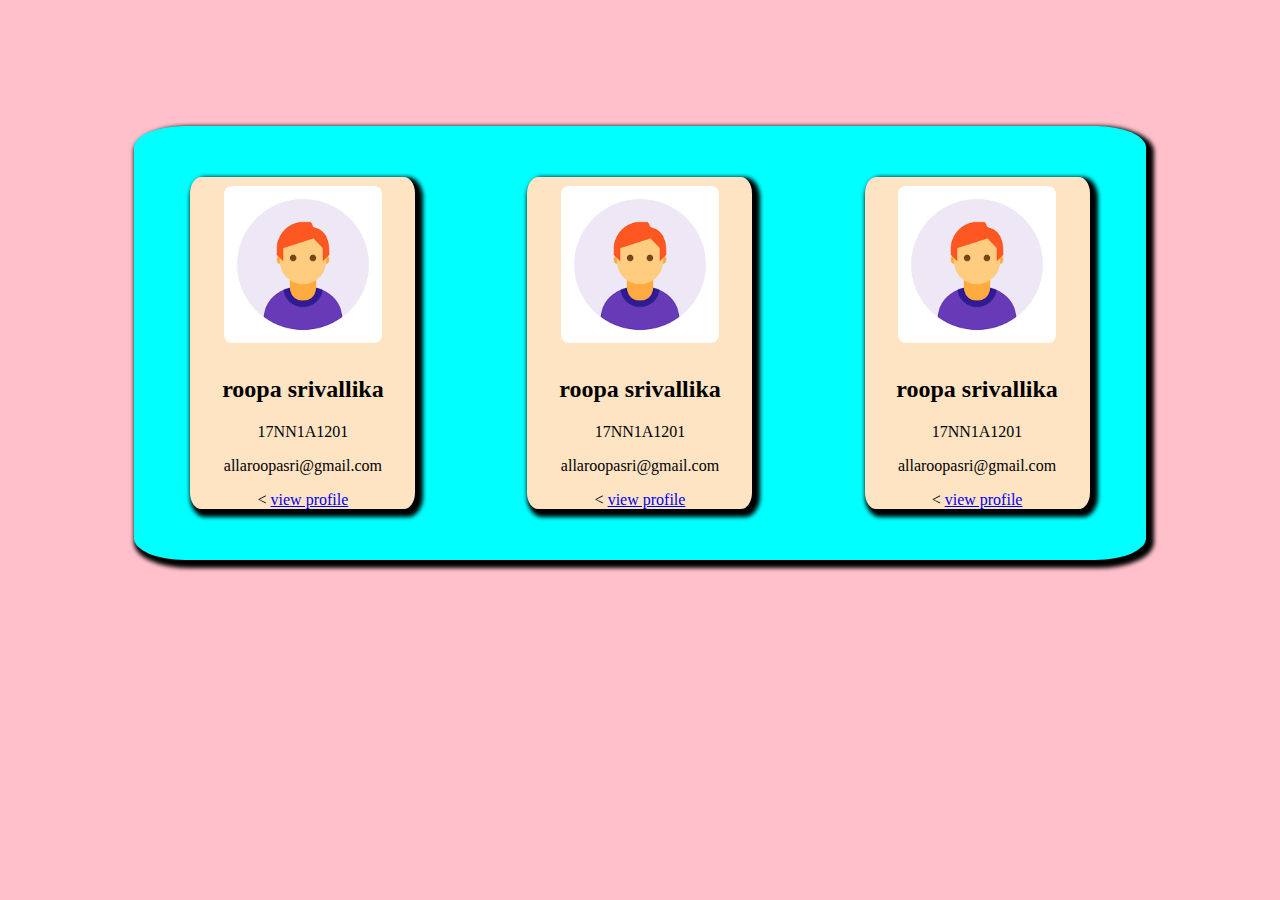
<file: index.html>
<!DOCTYPE html>
<html>
<head>
	<title>card view</title>
	<link rel="stylesheet" type="text/css" href="index.css">
</head>
<body>
	<div class="main">
		<div class="sub">
			<img src="image.png"

			alt="profile">
			<h2>roopa srivallika</h2>
			<p>17NN1A1201</p>
			<P>allaroopasri@gmail.com</P>		<	
			<a href="./static.html">view profile</a>
		</div>
		<div class="sub">
		    <img src="image.png"

			alt="profile">
			<h2>roopa srivallika</h2>
			<p>17NN1A1201</p>
			<P>allaroopasri@gmail.com</P>			<	
			<a href="./dynamic.html">view profile</a>	
		</div>
        <div class="sub">
        	<img src="image.png"

			alt="profile">
			<h2>roopa srivallika</h2>
			<p>17NN1A1201</p>
			<P>allaroopasri@gmail.com</P>			<	
			<a href="./static.html">view profile</a>
        </div>
     </div>

</body>
</html>
</file>
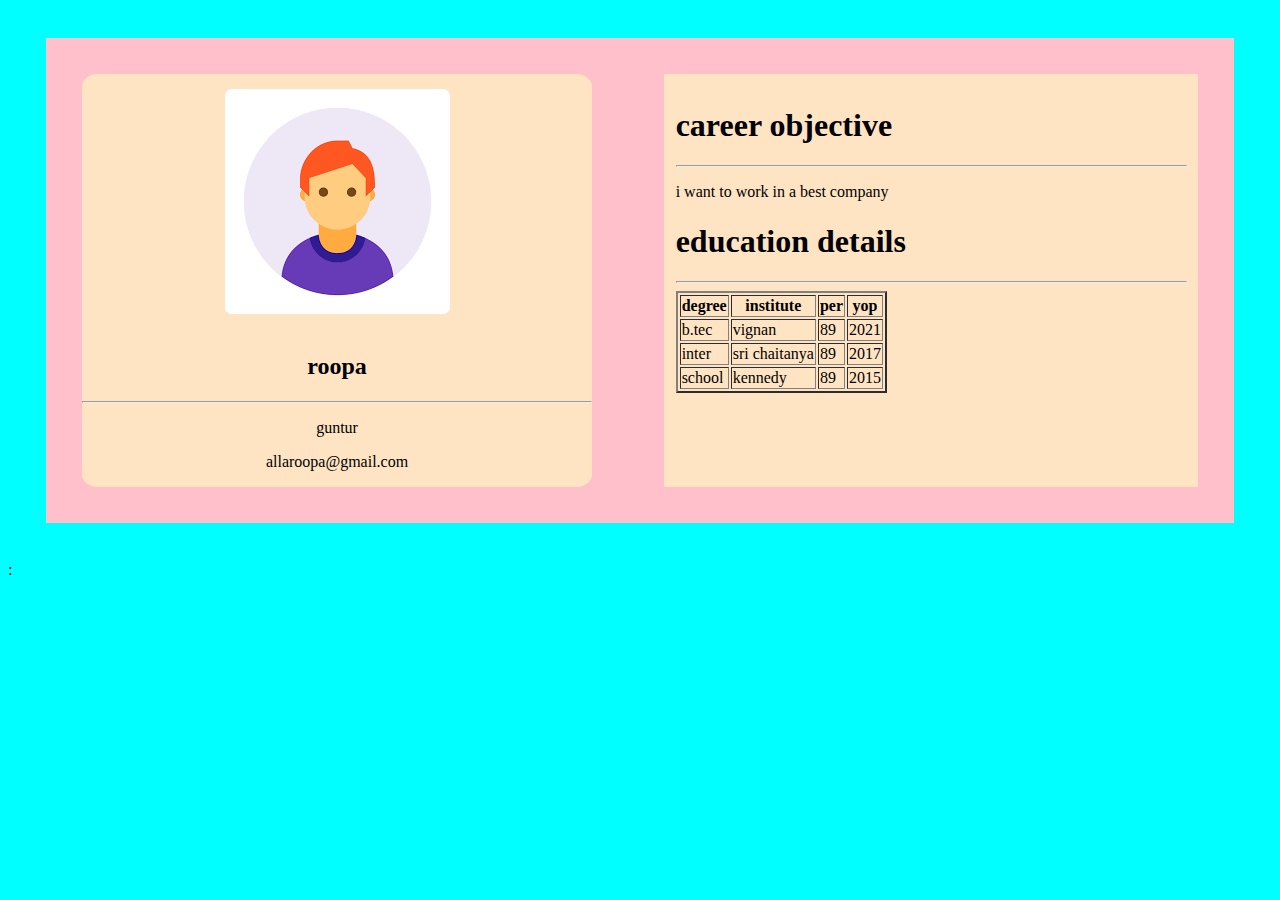
<file: dynamic.html>
<!DOCTYPE html>
<html>
<head>
	<title>:resume builder:</title>
	<link rel="stylesheet" type="text/css" href="static.css">
</head>
<body>
	<div class="maindiv">
		<div class="leftdiv">
			
		</div>
		<div class="rightdiv">
			
		</div>
	</div>
	<script type="text/javascript" src="dynamic.js">
	</script>:

</body>
</html>
</file>
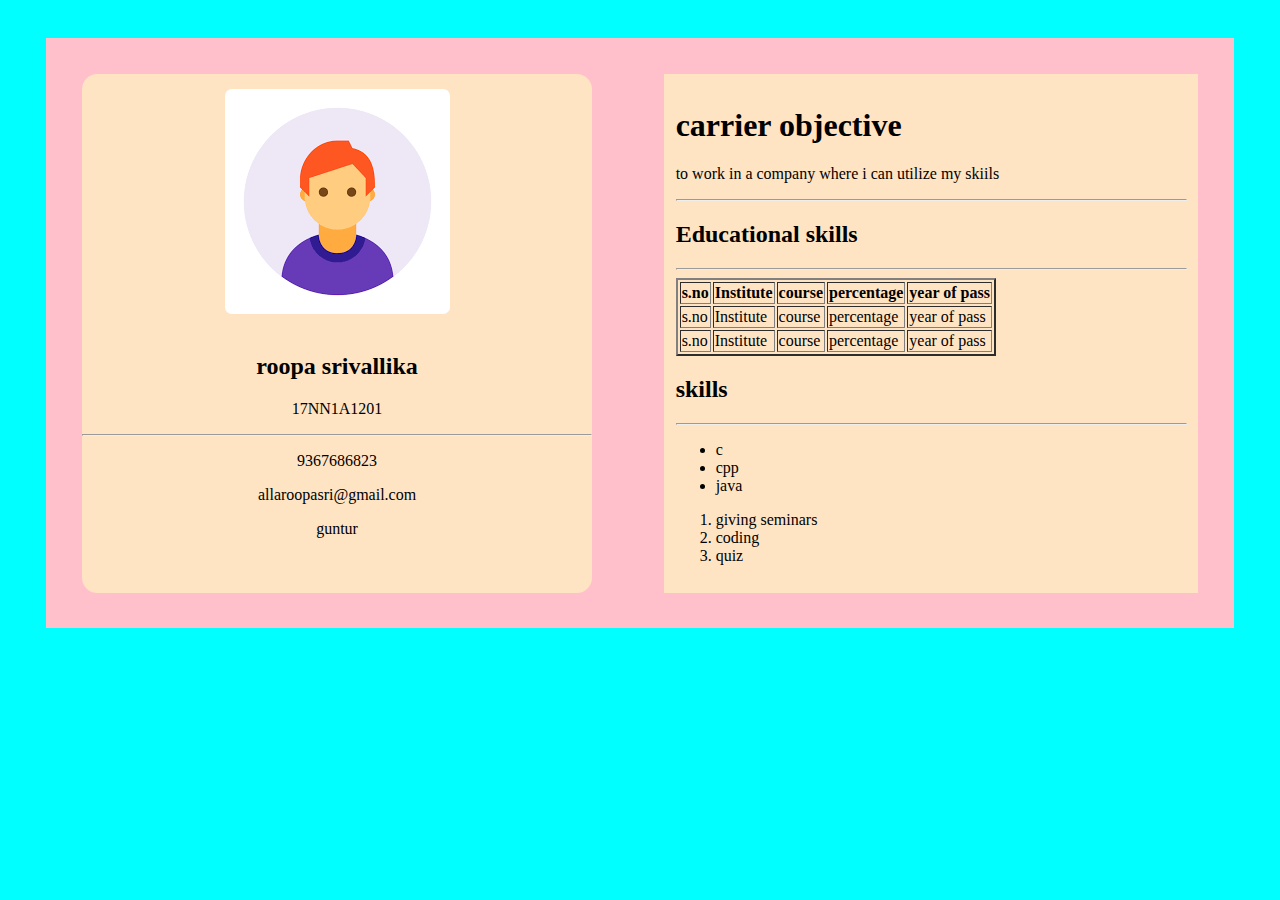
<file: static.html>
<!DOCTYPE html>
<html>
<head>
	<title>resume</title>
        <meta charset="utf-8" name="viewport"content="width=device-width,initial-scale=1.0">
	<link rel="stylesheet" type="text/css" href="static.css">
</head>
<body>
	<div class="maindiv"> 		
		<div class="leftdiv"> 
			<img src="image.png" alt="profile">
			<h2>roopa srivallika</h2>
			<p>17NN1A1201</p>
			<hr>
			<p>9367686823</p>
			<p>allaroopasri@gmail.com</p>
			<p>guntur</p>
		</div>
        <div class="rightdiv">
        	<h1>carrier objective</h1>
        	<p>to work in a company where i can utilize my skiils</p>
        	<hr>
        	<h2>Educational skills</h2>
        	<hr>
        	<table border="2">
        	   <tr>
        	   	  <th>s.no</th>
        	   	  <th>Institute</th>
        	   	  <th>course</th>
        	   	  <th>percentage</th>
        	   	  <th>year of pass</th>
        	   </tr>
        	   <tr>
        	   	  <td>s.no</td>
        	   	  <td>Institute</td>
        	   	  <td>course</td>
        	   	  <td>percentage</td>
        	   	  <td>year of pass</td>
        	   </tr>
        	   <tr>
        	   	  <td>s.no</td>
        	   	  <td>Institute</td>
        	   	  <td>course</td>
        	   	  <td>percentage</td>
        	   	  <td>year of pass</td>
        	   </tr>
        	</table>
        	<h2>skills</h2>
        	<hr>
        	<ul>
        		<li>c</li>
        		<li>cpp</li>
        		<li>java</li>
        	</ul>
        	<ol>
        		<li>giving seminars</li>
        		<li>coding</li>
        		<li>quiz</li>
        	</ol>   
        </div>


	</div>

</body>
</html>
</file>
<file: index.css>
body{
	background: pink;
}
.main{
	background: aqua;
	display: flex;
	justify-content: space-around;
	margin:10%;
	border-radius: 5%;
	box-shadow: 4px 4px 4px 4px;
}	
.sub{
    background:bisque; 
    margin:5%;
    border-radius: 5%;
    text-align: center;
    box-shadow: 4px 4px 4px 4px;
}	
img{
	margin:4%;
	border-radius: 5%;
	width:70%;
	height:45;
}
</file>
<file: static.css>
body{
	background: aqua;
}
.maindiv{
	background: pink;
	display:flex;
	/*flex-wrap:wrap;*/
	flex-direction: row;
	/*justify-content: space-around;*/
	margin:10%;
}
.leftdiv{
	background: bisque;
	margin:5%;
    width:25%;
    border-radius: 5%;
    text-align: center; 
}
.rightdiv{
	background: bisque;
	margin:5%;
	border-width: 10%;
	width:55%;
}
img{
	margin:5%;
	width:70%
	height:35%;
}
@media screen and (min-width: 320px) and (max-width: 480px){  
   body{
	     background: aqua;
    }
 }    
.maindiv{
	background: pink;
	display:flex;
	/*flex-wrap:wrap;*/
	/*justify-content: space-around;*/
	margin:3%;
}
.leftdiv{
	background: bisque;
	margin:3%;
    width:90%;
    border-radius: 3%;
    text-align: center; 
}
.rightdiv{
	background: bisque;
	margin:3%;
	border-width: 3%;
	width:90%;
	padding: 1%
}
img{
	margin:3%;
	width:70%
	height:35%;
	border-radius:3%
}
@media screen and (min-width: 481px) and (max-width: 670px){
	body{
		background-color: red;
	}
}.maindiv{
	background: pink;
	display:flex;
	 /*flex-wrap:wrap;*/
	/*justify-content: space-around;*/
	margin:3%;
}
.leftdiv{
	background: bisque;
	margin:3%;
    width:50%;
    border-radius: 3%;
    text-align: center; 
}
.rightdiv{
	background: bisque;
	margin:3%;
	border-width: 3%;
	width:50%;
	padding: 1%
}
img{
	margin:3%;
	width:70%
	height:35%;
	border-radius:3%
}
</file>
